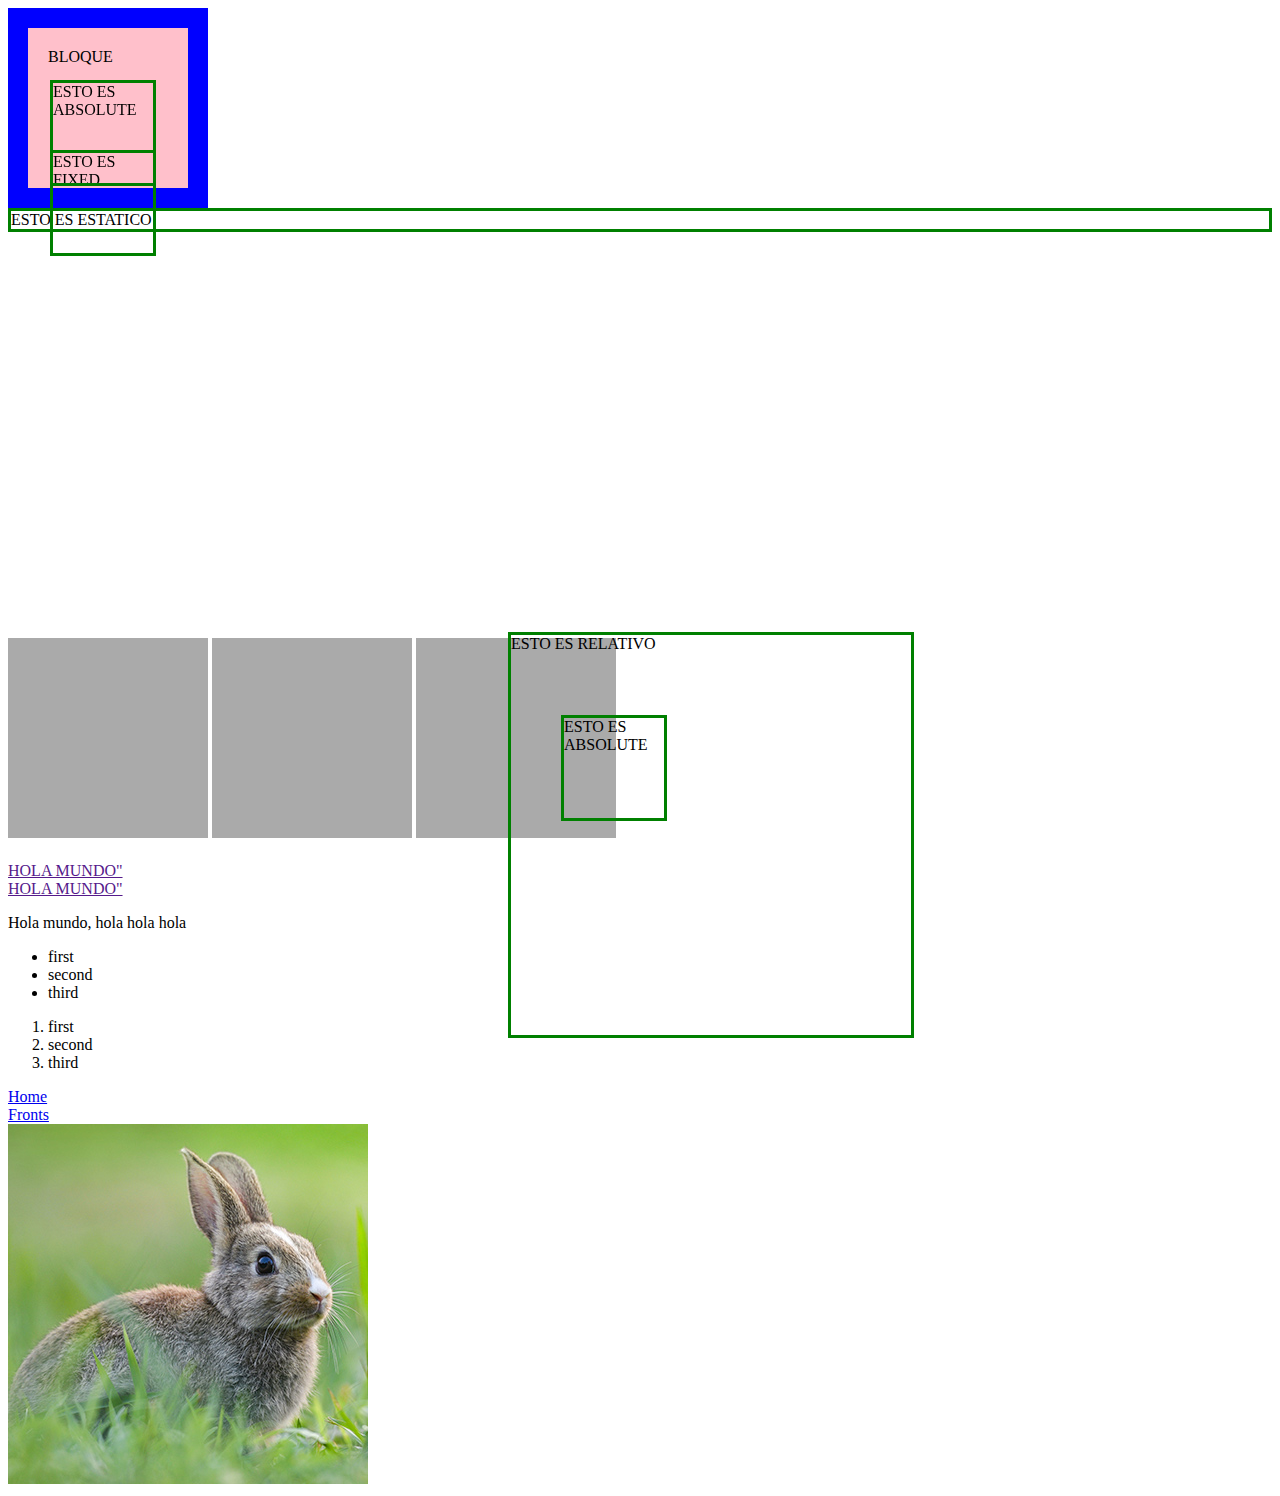
<file: src/main/resources/static/index.html>
<!DOCTYPE html>

<html>
    <head>
        <title>Curso Progra</title>
          <!-- para usar css-->
        <link rel="stylesheet" href="css/index.css"/>
    </head>
    <!-- SEO(search engine optimization) -->
    <body>
        <!-- Aprendimos el Box-Modal -->
        <div class='block'>
             
             <hl> BLOQUE</hl>
             
             </div>
        <!-- Posiciones de etiquetas -->
        <div class='static'>ESTO ES ESTATICO</div>
        <div class='relative'>ESTO ES RELATIVO
           <div class='absolute'>ESTO ES ABSOLUTE</div>
        </div>
        <div class='fixed'>ESTO ES FIXED</div>
        <div class='absolute'>ESTO ES ABSOLUTE</div>
        <div>
        <!-- Termina lo de etiquetas --> 
        
         <!-- Aprendimos sobre el display -->
        <div class="cuadrado"></div>
        <div class="cuadrado"></div>
        <div class="cuadrado"></div>
        <a href="">HOLA MUNDO"</a>
        <a href="">HOLA MUNDO"</a>
         <!-- cerramos sobre el display -->
        
        
        </div>
         
         <section>
             
            <!-- Parrafo -->
        <p>Hola mundo, hola hola hola</p>
        
        <!-- unordered list -->
        <ul>
            <li>first</li>
            <li>second</li>
            <li>third</li>
        </ul>  
         </section>
         
         <!-- ordered list -->
        <ol>
            <li>first</li>
            <li>second</li>
            <li>third</li>

        </ol>
         
         <!-- Hyperlink, nos dirige a otra pagina -->
         <a href="home.html">Home</a>
         
         <a href="https://fronts.google.com/knowledge">Fronts</a>
       
         <img src="imagenes/imagen3.jpg" alt="imagen de un conejito"/>
    </body>
</html>
</file>
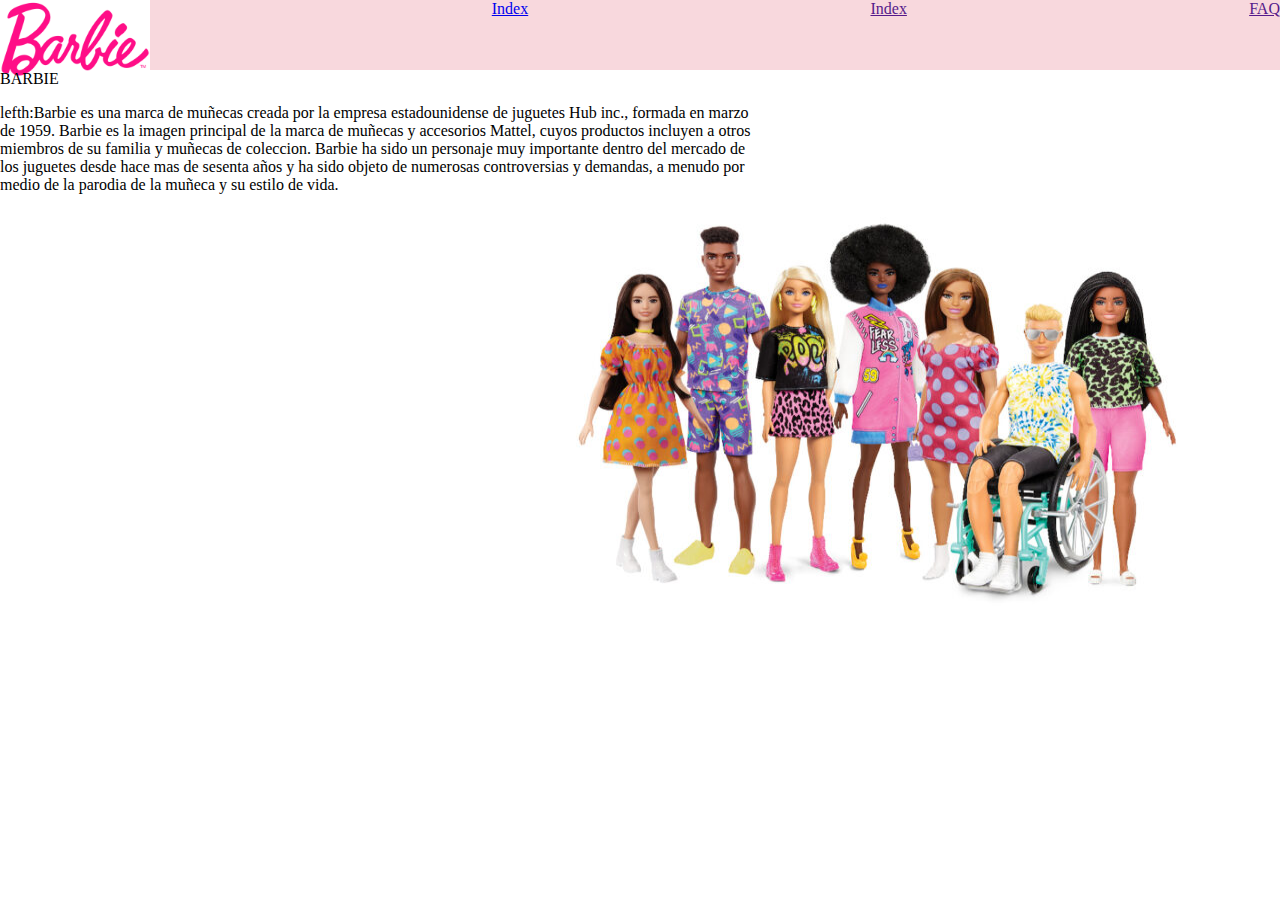
<file: src/main/resources/static/home.html>
<html>
    <head>
        <title>Tarea de repaso</title>
       <link rel="stylesheet" href="css/home.css"/>
    </head>
    <body>
        <header>
           <div class ="logo">
              <!-- Esta es nuestra barra de navegación-->
            <img src="imagenes/barbie.png" alt="Este es mi logo" class="logo-img">
           </div
           <nav>
                
               <a href="index.html">Index</a>
               <a href="">Index</a>  
               <a href="">FAQ</a> 

            </nav>
           </header>
           
        
             <div class='BARBIE'>
             
             <hl> BARBIE</hl>
             
             </div>
        
         <section>
             
            <!-- Parrafo -->
            <p align="left">lefth:Barbie es una marca de muñecas creada por la empresa estadounidense 
           de juguetes Hub inc., formada en marzo</br>de 1959.
           Barbie es la imagen principal de la marca de muñecas
           y accesorios Mattel, cuyos productos incluyen a 
           otros</br> miembros de su familia y muñecas de coleccion. 
           Barbie ha sido un personaje muy importante dentro
           del mercado de </br>los juguetes desde hace mas de sesenta
           años y ha sido objeto de numerosas controversias y
           demandas, a menudo por</br> medio de la parodia de la
           muñeca y su estilo de vida.</p>
              </section>
          
         
           <div class ="muneca">
              <!-- Esta es nuestra barra de navegación-->
              <p align="right"><img src="imagenes/munecas.jpg " width="300px"height="300px"/></p>
           </div
        
          
    </body>
</html>
</file>
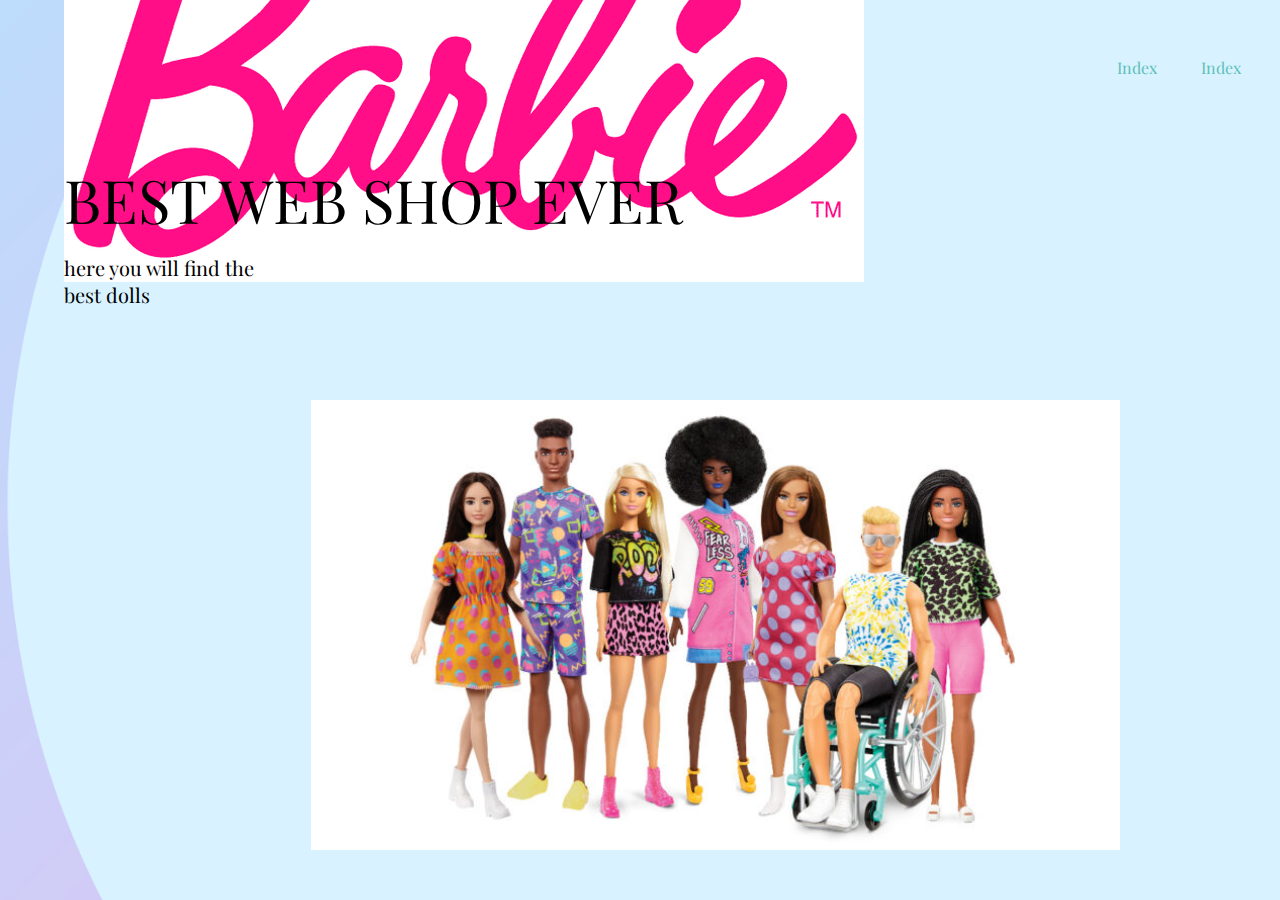
<file: src/main/resources/static/home2.html>
<html>
    <head>
        <title>Esto es su home</title>
        <link rel="stylesheet" href="css/home2.css"/>
    </head>
    <body>
        <div class="container">
            <div class="navbar">
                <img src="imagenes/barbie.png" alt="Este es mi logo">
                <nav>
                    <ul>

                        <li><a href="index.html">Index</a></li>
                        <li><a href="">Index</a></li>  
                        <li><a href="">FAQ</a></li>  
                    </ul>
                </nav>
            </div>
            <div class="content">
                <div> 
                    <h1>BEST WEB SHOP EVER</h1>
                    <p>here you will find the<br>best dolls</p>
                </div> 
                <img class="fondo" src="imagenes/munecas.jpg" alt="Este es mi ejemplo" > 
            </div>  
        </div>  


    </body>
</html>
</file>
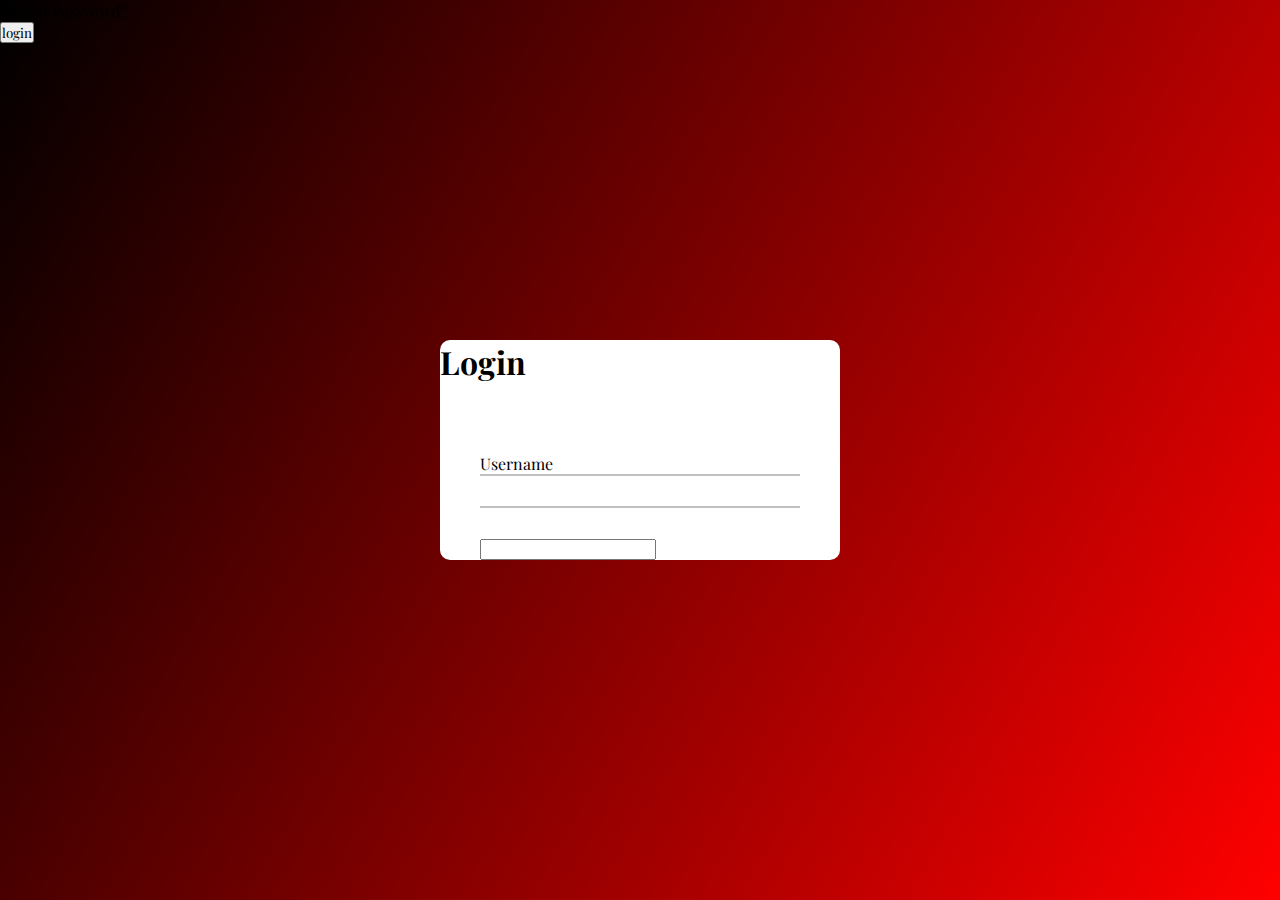
<file: src/main/resources/static/login.html>
<!DOCTYPE html>

<html>
    <head>
        <title>Esto es mi Login</title>
        <link rel="stylesheet" href="css/login.css"/>
        
    </head>
    <body>
        <div class="center">
            <h1>Login</h1>
            <form method="post">
            <div class="txt_field">
                 <input type="text" required>
                <label>Username</label><!-- comment -->
            </div>
             
                <div class="txt_field"></div>
                 <input type="password" required>
                 
            </div>
        <div class="pass">Forgot Password?</div>
        <input type="submit" value="login">
        
         </form>     
        </div>
    </body>
</html>
</file>
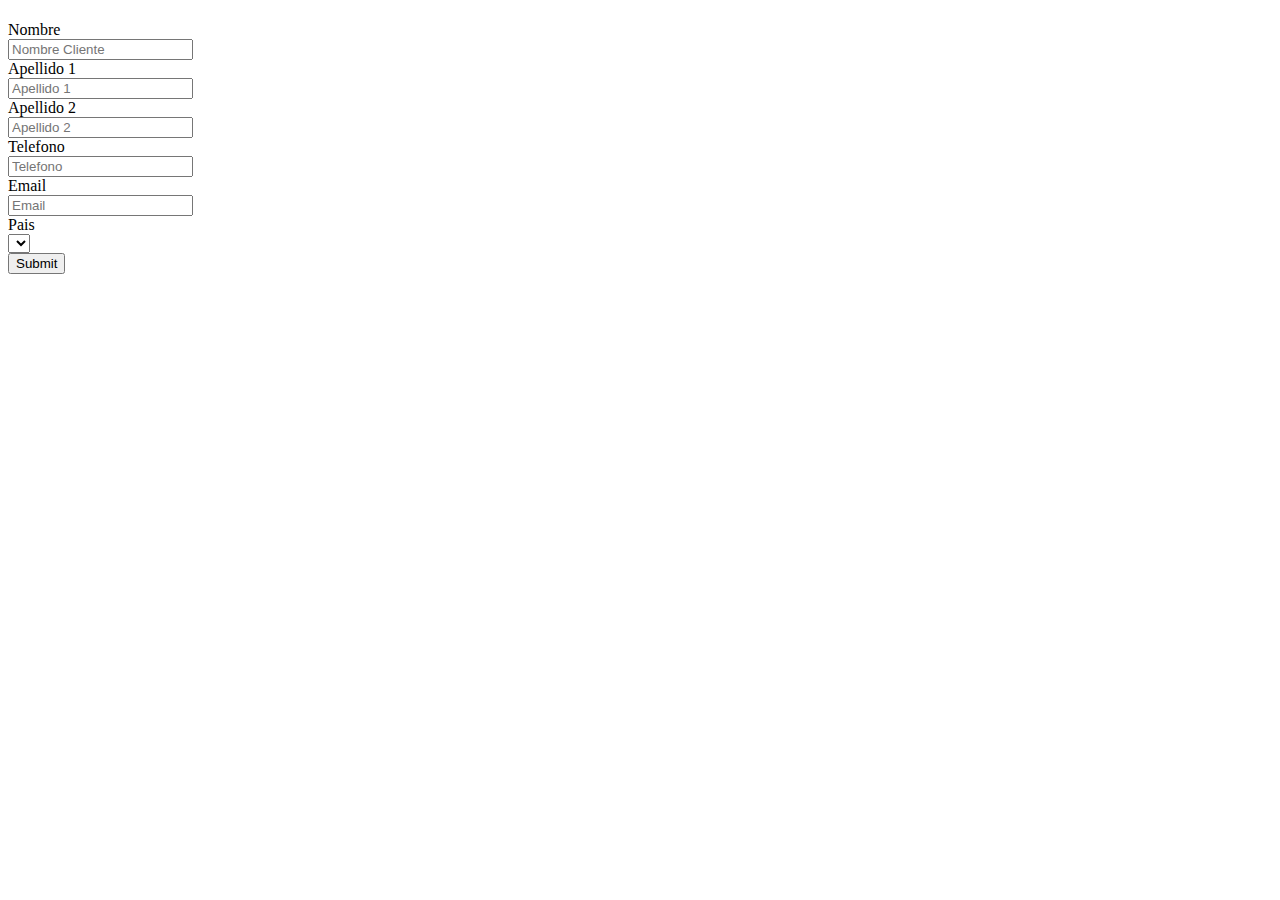
<file: src/main/resources/templates/crear.html>
<!DOCTYPE html>

<html xmlns:ht="http://www.thymeleaf.org">
    <head th:replace="plantilla/template::head"></head>


    <body>

        <h1 th:text="#{cliente.titulo}"></h1>
        <header th:replace="plantilla/template::header"></header>
        <div class="container">
            <div class="card-header bg-black text-white"></div>
            <div class="card-body">


                <div class="container">
                    <form th:object ="${persona}"
                          th:action ="@{/save}"
                          method="POST"
                          >
                        <input type="hidden" th:field="*{id}">

                        <div class="form-group mb-3 row"> 
                            <label  class="col-md-2 col-form-label" for="nombre">Nombre</label>   
                            <div class="col-sm-10">   
                                <input type="text" class="form-control form-control-sm col-md-6" th:field="*{nombre}"  placeholder= "Nombre Cliente" id="nombres" aria-describedby="emailHelp">
                            </div>
                        </div>
                        <div class="form-group mb-3 row"> 
                            <label  class="form-control-sm col-md-2 col-form-label" for="apellido1">Apellido 1</label>   
                            <div class="col-sm-10">   
                                <input type="text" class="form-control form-control-sm col-md-6" th:field="*{apellido1}"  placeholder= "Apellido 1" id="apellido1" aria-describedby="emailHelp">
                            </div> 
                        </div>
                        <div class="form-group mb-3 row"> 
                            <label  class="form-control-sm col-md-2 col-form-label" for="apellido2">Apellido 2</label>   
                            <div class="col-sm-10">   
                                <input type="text" class="form-control form-control-sm col-md-6" th:field="*{apellido2}"  placeholder= "Apellido 2" id="apellido2" aria-describedby="emailHelp">
                            </div>  
                        </div>
                        <div class="form-group mb-3 row"> 
                            <label  class="form-control-sm col-md-2 col-form-label" for="telefono">Telefono</label>   
                            <div class="col-sm-10">   
                                <input type="text" class="form-control form-control-sm col-md-6" th:field="*{telefono}"  placeholder= "Telefono" id="telefono" aria-describedby="emailHelp">
                            </div> 
                        </div>
                        <div class="form-group mb-3 row"> 
                            <label  class="form-control-sm col-md-2 col-form-label" for="email">Email</label>   
                            <div class="col-sm-10">   
                                <input type="text" class="form-control form-control-sm col-md-6" th:field="*{email}"  placeholder= "Email" id="email" aria-describedby="emailHelp">
                            </div> 
                        </div>

                        <div class="form-group mb-3 row"> 
                            <label  class="form-control-sm col-form-label col-md-2 " for="paises">Pais</label>   
                            <div class="col-sm-10">
                                <select th:field="*{pais}" class="form-control form-control-sm col-md-6" id="pais" aria-describedby="emailHelp">
                                    <option th:each="x:${paises}"
                                            th:value="${x.id}"
                                            th:text="${x.pais}"/>

                                </select>
                            </div>                     
                        </div>

                        <button type="submit" class="btn btn-primary" value="Guardar" >Submit</button>  
                        <footer th:replace="plantilla/template::footer"></footer>
                    </form>
                </div>
            </div>
        </div>

    </body>
</html>
</file>
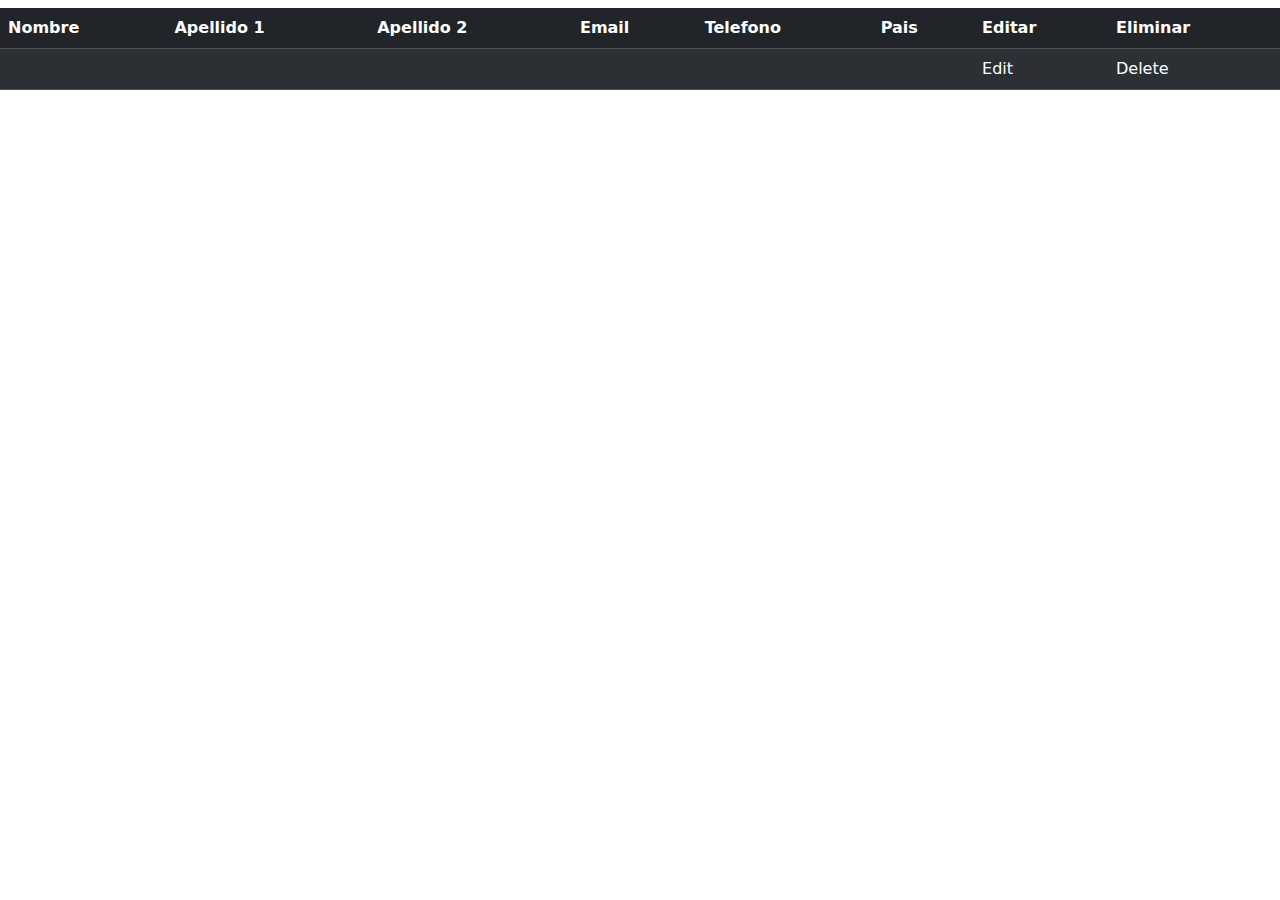
<file: src/main/resources/templates/personas.html>
<!DOCTYPE html>
<html xmlns:th="http://www.thymeleaf.org">
    <head>
        <title>Mi Tienda</title>
        <meta charset="UTF-8">
        <meta name="viewport" content="width=device-width, initial-scale=1.0">
        <link href="https://cdn.jsdelivr.net/npm/bootstrap@5.0.0/dist/css/bootstrap.min.css" rel="stylesheet">
        <script src="https://cdn.jsdelivr.net/npm/bootstrap@5.0.1/dist/js/bootstrap.min.js" integrity="sha384-Atwg2Pkwv9vp0ygtn1JAojH0nYbwNJLPhwyoVbhoPwBhjQPR5VtM2+xf0Uwh9KtT" crossorigin="anonymous"></script>
    </head>
    <body>
        <h1 th:text="${titulo}"></h1>
        <h1 th:text="#{cliente.titulo}"></h1>
        <table class="table table-dark table-striped">
            <thead class="thead-dark">
                <tr>
                    <!-- table row -->
                    <th scope="col">Nombre</th>
                    <!-- table heading -->
                    <th scope="col">Apellido 1 </th>
                    <th scope="col">Apellido 2 </th>
                    <th scope="col">Email </th>
                    <th scope="col">Telefono </th>
                    <th scope="col">Pais</th>
                    <th scope="col">Editar </th>
                    <th scope="col">Eliminar </th>
                </tr>
            </thead>
            <tbody>
            <th:block th:each="user : ${personas}">
                <tr>
                    <td th:text="${user.getNombre}"></td>
                    <td th:text="${user.getApellido1}"></td>
                    <td th:text="${user.getApellido2}"></td>
                    <td th:text="${user.getEmail}"></td>
                    <td th:text="${user.getTelefono}"></td>
                    <td th:text="${user.getPais.getPais}"></td>
                    <td> <a th:href="@{/editPersona/{id}(id=${user.getId})}">Edit</a> </td>
                    <td> <a th:href="@{/delete/{id}(id=${user.getId})}">Delete</a> </td>
                </tr>
            </th:block>
        </tbody>
    </table>
</body>
</html>
</file>
<file: src/main/resources/static/css/index.css>
/*

/* 
    Created on : 19 ene 2023, 20:22:53
    Author     : María José
*/

.block{
    
    background-color: pink; 
    border:20px solid blue;
    padding: 20px;
    width:200px;
    height:200px;
    box-sizing:border-box;
   
}
.static{
    position:static;
    border:3px solid green;
    top:400px;
    left:500px;
}
.relative{
    position:relative;
    border:3px solid green;
    top:400px;
    left:500px;
    width:400px;
    height:400px;
}
.fixed{
    position:fixed;
    border:3px solid green;
    top:150px;
    left:50px;
    width:100px;
    height:100px;
}
.absolute{
    position:absolute;
    border:3px solid green;
    top:80px;
    left:50px;
    width:100px;
    height:100px;
}
.cuadrado{
    width: 200px;
    height: 200px;
    background: #aaa;
    margin-bottom: 20px;
    display: inline-block;
}
a{
/*para el espacio entre cosas*/
    display: block;
}
</file>
<file: src/main/resources/static/css/home.css>
body{
    margin:0;
}
header{
  display: flex; 
  height:70px;
  background-color: #f8d8dd;
  justify-content:space-between;
  align-self: center;
}

.logo img{
    height:80px;
}
nav a{
    font-weight: 600;
    padding-right: 10px;
}
.muneca img {
    
    position:muneca img;
    top:200px;
    left:500px;
    width:800px;
    height:400px;
    right:500;
}
.barbie{
    
}
</file>
<file: src/main/resources/static/css/home2.css>
/* 
    Created on : 2 feb 2023, 18:41:39
    Author     : María José
*/
@import url('https://fonts.googleapis.com/css2?family=Playfair+Display&display=swap');

*{
    margin:0;
    padding:0;
    font-family: 'Playfair Display', serif;
}
.container{
    height: 100vh;
    width: 100%;
    background-image: url(../imagenes/back.png);
    background-position: center;
    background-size: cover;
    padding-left: 5%;
    padding-right: 5%;
    box-sizing: border-box;
    position:relative;
}
.navbar{
    width: 100%;
    height: 15vh;
    margin:auto;
    align-items:center;
    display:flex;
    
}
.logo{
    width: 150%;
    cursor:pointer;
   
}
nav{
    padding-left: 60px;
    display: inline-block;
    position: relative;
    left: 15%;
    
}
nav ul li{
    display:inline-block;
    list-style:none;
/*    Primero la derecha luego la izquierda*/
    margin:0px 20px;
    
    
}
nav ul li a{
    text-decoration:none;
    color:#5DC1B9;
}
.content h1{
    font-size: 60px;
    font-weight: 100;
    margin-top:24px;
    margin-bottom:15px;
    color: black;
}
.content p{
     font-size: 20px;
      color: black;
}

content{
    margin-top:10%;
    margin-left:10%;
}
.fondo{
    height:50%;
    position:absolute;
    bottom:50px;
    right:160px;
    
}
</file>
<file: src/main/resources/static/css/login.css>
/*
Click nbfs://nbhost/SystemFileSystem/Templates/Licenses/license-default.txt to change this license
Click nbfs://nbhost/SystemFileSystem/Templates/Other/CascadeStyleSheet.css to edit this template
*/
/* 
    Created on : 2 feb 2023, 20:24:50
    Author     : María José
*/

@import url('https://fonts.googleapis.com/css2?family=Playfair+Display&display=swap');

*{
    margin:0;
    padding:0;
    font-family: 'Playfair Display', serif;
}

body{
    background: linear-gradient(120deg,black,red);
    height: 100vh;
}
.center{
    position: absolute;
    top:50%;
    left:50%;
    transform:translate(-50%,-50%);
    width: 400px;
    background: white;
    border-radius:10px;
}
.center hl{
    text-align:center;
    padding:20px 0;
    border-bottom: 1px solid silver;
    
}
.center form{
    padding: 0 40px;
    box-sizing: border-box;
}
form .txt_field{
    position: relative;
    border-bottom: 2px solid silver;
    margin:30px 0;
}
.txt_field input{
    width: 100%;
    padding: 0 5px;
    height: 40px;
    font-size: 16px;
    border:none;
    background: none;
}
</file>
